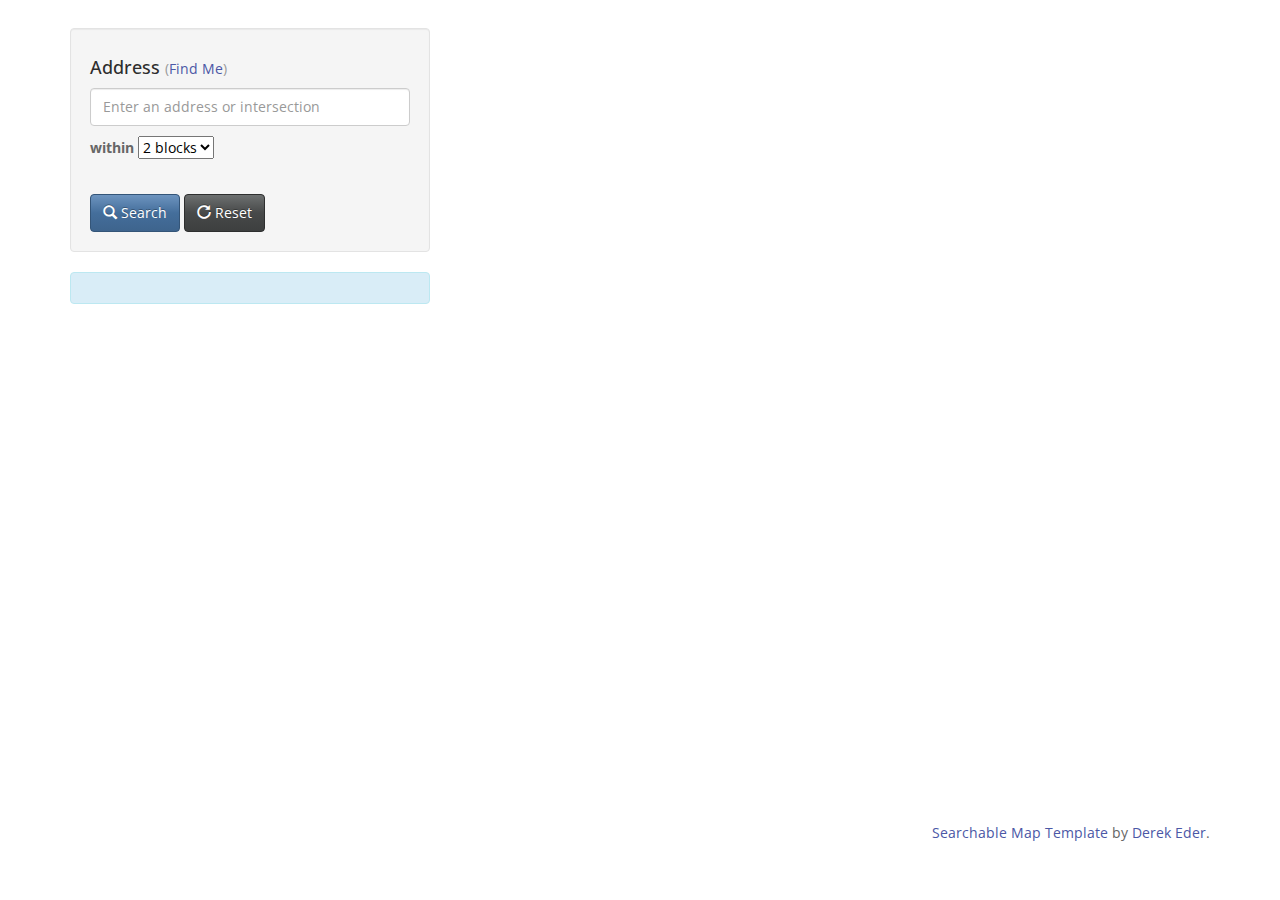
<file: index.html>
<!DOCTYPE html>
<html lang='en'>
  <head>
    <title>Vacant Homes in Baltimore</title>
    <meta charset='utf-8' />
    <meta name="viewport" content="width=device-width, initial-scale=1.0, maximum-scale=1.0, user-scalable=no" />
    <meta content='' name='description' />
    <meta content='' name='author' />
    <!-- Styles -->
    <link rel="stylesheet" href="css/bootstrap.min.css"/>
    <link rel="stylesheet" href="css/custom.css"/>
    <!-- HTML5 shim, for IE6-8 support of HTML5 elements -->
    <!--[if lt IE 9]>
      <script type="text/javascript" src="http://html5shim.googlecode.com/svn/trunk/html5.js"></script>
    <![endif]-->
  </head>
  <body>
    <div class='container'>
      <div class='row'>
        <div class='col-md-4'>
          <!-- Can place text related to project here-->
          <div class='well'>
            <h4>
              Address <small>(<a id='find_me' href='#'>Find Me</a>)</small>
            </h4>
            <p>
              <input class='form-control' id='search_address' placeholder='Enter an address or intersection' type='text' />
            </p>
            <p>
              <label>
                within
                <select id='search_radius'>
                  <option value='400'>2 blocks</option>
                  <option value='805'>1/2 mile</option>
                  <option value='1610'>1 mile</option>
                  <option value='3220'>2 miles</option>
                </select>
              </label>
            </p>
            <br />
            <a class='btn btn-primary' id='search' href='#'>
              <i class='glyphicon glyphicon-search'></i>
              Search
            </a>
            <a class='btn btn-default' id='reset' href='#'>
              <i class='glyphicon glyphicon-repeat'></i>
              Reset
            </a>
          </div>
          <div class='alert alert-info' id='result_box' ><strong id='result_count'></strong></div>
        </div>
        <div class='col-md-8'>
          <noscript>
            <div class='alert alert-info'>
              <h4>Your JavaScript is disabled</h4>
              <p>Please enable JavaScript to view the map.</p>
            </div>
          </noscript>
          <div id='map_canvas'></div>
          <p class='pull-right'>
            <a href='http://derekeder.com/searchable_map_template/'>Searchable Map Template</a> by <a href='http://derekeder.com'>Derek Eder</a>.
          </p>
        </div>
      </div>
    </div>

    <script type="text/javascript" src="js/jquery-1.10.2.min.js"></script>
    <script type="text/javascript" src="js/bootstrap.min.js"></script>
    <script type="text/javascript" src="js/jquery.address.js"></script>
    <script type="text/javascript" src="http://maps.google.com/maps/api/js?sensor=false&libraries=places&v=3.14"></script>
    <script type="text/javascript" src="js/jquery.geocomplete.min.js"></script>
    <script type="text/javascript" src="js/maps_lib.js"></script>
    <script type='text/javascript'>
      //<![CDATA[
        $(window).resize(function () {
          var h = $(window).height(),
            offsetTop = 105; // Calculate the top offset
        
          $('#map_canvas').css('height', (h - offsetTop));
        }).resize();
        
        $(function() {
          MapsLib.initialize();
          $("#search_address").geocomplete();

          $(':checkbox').click(function(){
            MapsLib.doSearch();
          });

          $(':radio').click(function(){
            MapsLib.doSearch();
          });
          
          $('#search_radius').change(function(){
            MapsLib.doSearch();
          });
          
          $('#search').click(function(){
            MapsLib.doSearch();
          });
          
          $('#find_me').click(function(){
            MapsLib.findMe(); 
            return false;
          });
          
          $('#reset').click(function(){
            $.address.parameter('address','');
            MapsLib.initialize(); 
            return false;
          });
          
          $(":text").keydown(function(e){
              var key =  e.keyCode ? e.keyCode : e.which;
              if(key == 13) {
                  $('#search').click();
                  return false;
              }
          });
        });
      //]]></script>
  </body>
</html>
</file>
<file: css/custom.css>
.container {
  padding-top: 2em;
}
a { color: #4B58A6; }
a:hover { color: #4B58A6; }

#map_canvas img {
  max-width: none;
}

.filter-box { 
  height: 15px; 
  width: 15px;  
  display: inline-block;
  *border-right-width: 2px;
  *border-bottom-width: 2px;
  -webkit-border-radius: 5px;
     -moz-border-radius: 5px;
          border-radius: 5px;
  -webkit-background-clip: padding-box;
     -moz-background-clip: padding;
          background-clip: padding-box; 
}

.filter-yellow { background-color: #FBF358; }
.filter-green { background-color: #00E13C; }
.filter-blue { background-color: #5781FC; }
.filter-purple { background-color: #7C54FB; }
.filter-red { background-color: #FB6353; }

canvas {-ms-touch-action: double-tap-zoom;}

/** FIX for Bootstrap and Google Maps Info window styes problem **/
img[src*="gstatic.com/"], img[src*="googleapis.com/"] {
max-width: none;
}
</file>
